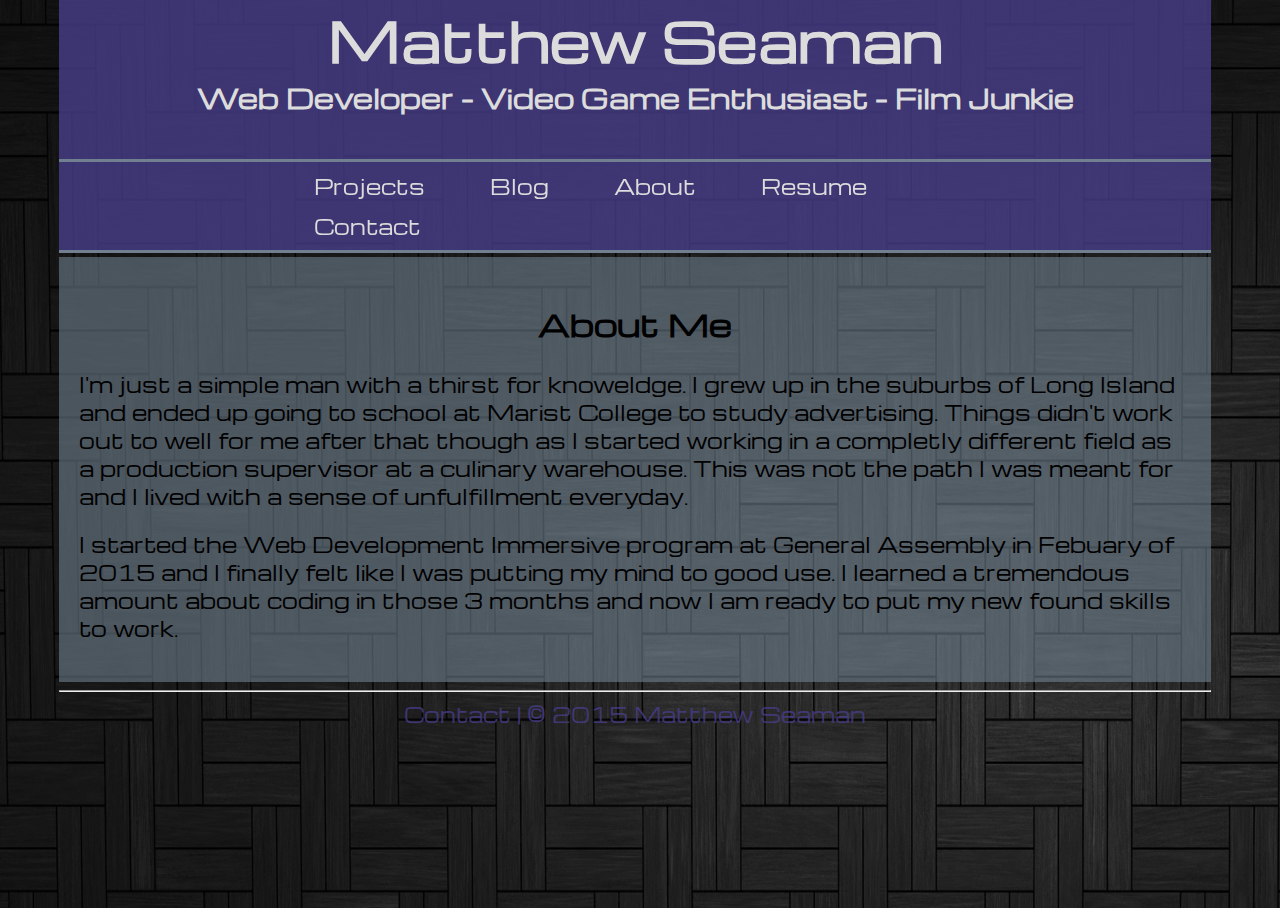
<file: about.html>
<!DOCTYPE html>
<html lang="en">
<head>
  <meta charset="UTF-8">
  <link rel="stylesheet" href="css/style.css">
  <link rel="stylesheet" href="css/hover-min.css">
  <link rel="stylesheet" href="font-awesome-4.3.0/css/font-awesome.min.css">
  <script src="http://cdnjs.cloudflare.com/ajax/libs/jquery/2.1.1/jquery.min.js"></script>
  <script type="text/javascript" src='app.js'></script>
  <title>Matthew Seaman</title>
</head>
<body>
  <div id='container'>
    <a href="index.html">
      <div id='header'>
        <h1>Matthew Seaman</h1>
        <h3>Web Developer - Video Game Enthusiast - Film Junkie</h2>
      </div id='header'>
    </a>
    <div id='navbar'>
      <ul>
        <a href='projects.html'>
          <li id='web-tab' class='hvr-back-pulse'>Projects</li>
        </a>
        <a href='skills.html'>
          <li id='skills-tab' class='hvr-back-pulse'>Blog</li>
        </a>
        <a href='about.html'>
          <li id='about-tab' class='hvr-back-pulse'>About</li>
        </a>
        <a href='resume.html'>
          <li id='resume-tab' class='hvr-back-pulse'>Resume</li>
        </a>
        <a href='contact.html'>
          <li id='contact-tab' class='hvr-back-pulse'>Contact</li>
        </a>
      </ul>
    </div>
    <article class='about-me'>
      <h2 class='article-header' style="text-align: center;">
        About Me 
      </h2>
      <p>I'm just a simple man with a thirst for knoweldge. I grew up in the suburbs of Long Island and ended up going to school at Marist College to study advertising. Things didn't work out to well for me after that though as I started working in a completly different field as a production supervisor at a culinary warehouse. This was not the path I was meant for and I lived with a sense of unfulfillment everyday. </p>
      <p>I started the Web Development Immersive program at General Assembly in Febuary of 2015 and I finally felt like I was putting my mind to good use. I learned a tremendous amount about coding in those 3 months and now I am ready to put my new found skills to work.</p>
      <p></p>
    </article>
    <hr>
    <footer>Contact | © 2015 Matthew Seaman</footer>
  </div>
</body>
</html>
</file>
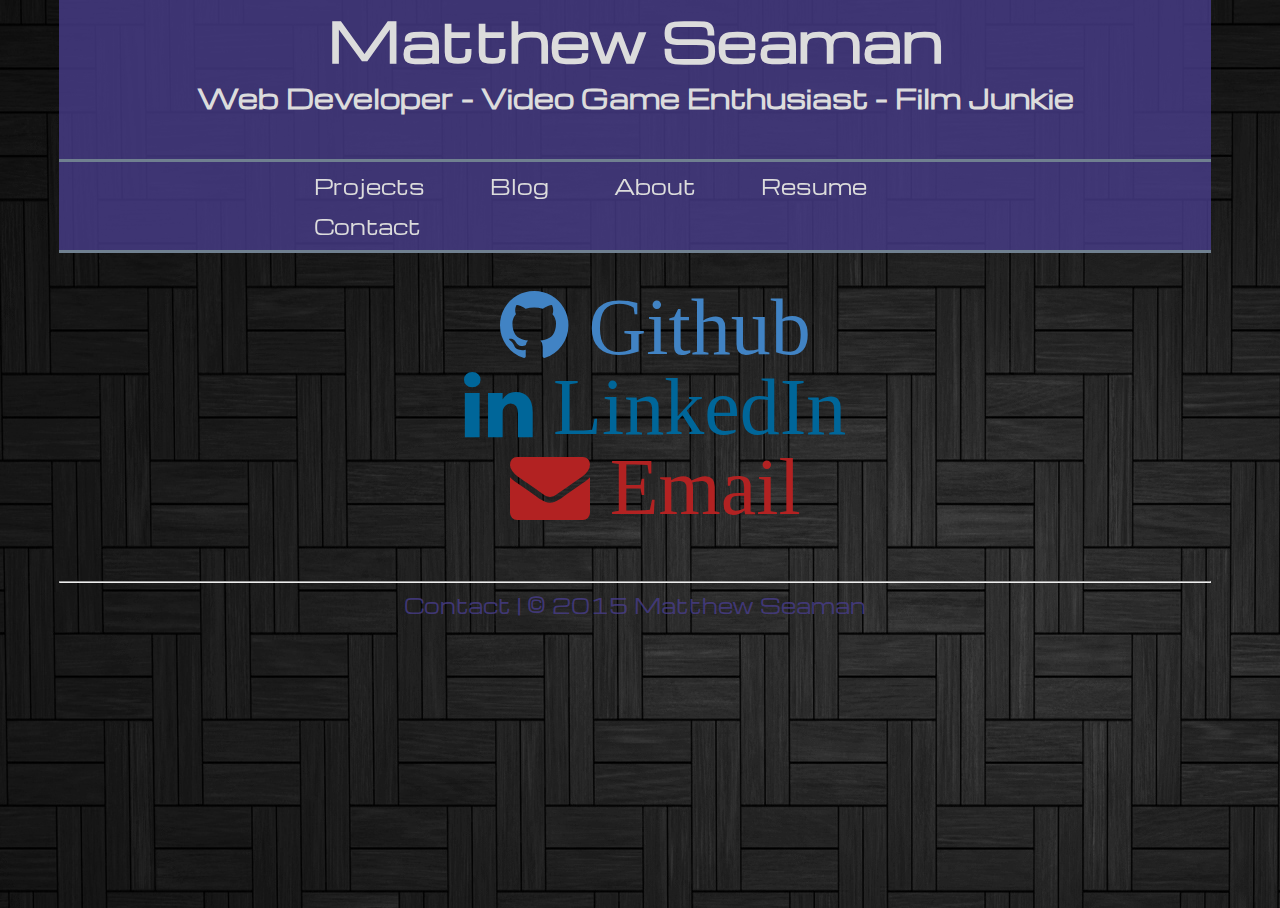
<file: contact.html>
<!DOCTYPE html>
<html lang="en">
<head>
  <meta charset="UTF-8">
  <link rel="stylesheet" href="css/style.css">
  <link rel="stylesheet" href="css/hover-min.css">
  <link rel="stylesheet" href="font-awesome-4.3.0/css/font-awesome.min.css">
  <script src="http://cdnjs.cloudflare.com/ajax/libs/jquery/2.1.1/jquery.min.js"></script>
  <script type="text/javascript" src='app.js'></script>
  <title>Matthew Seaman</title>
</head>
<body>
  <div id='container'>
    <a href="index.html">
      <div id='header'>
        <h1>Matthew Seaman</h1>
        <h3>Web Developer - Video Game Enthusiast - Film Junkie</h2>
      </div id='header'>
    </a>
    <div id='navbar'>
      <ul>
        <a href='projects.html'>
          <li id='web-tab' class='hvr-back-pulse'>Projects</li>
        </a>
        <a href='skills.html'>
          <li id='skills-tab' class='hvr-back-pulse'>Blog</li>
        </a>
        <a href='about.html'>
          <li id='about-tab' class='hvr-back-pulse'>About</li>
        </a>
        <a href='resume.html'>
          <li id='resume-tab' class='hvr-back-pulse'>Resume</li>
        </a>
        <a href='contact.html'>
          <li id='contact-tab' class='hvr-back-pulse'>Contact</li>
        </a>
      </ul>
    </div>
    <div id='contact_info'>
      <ul>
        <li>
          <a href="https://github.com/mseaman" target="_blank"><i class="fa fa-github fa-5x"> Github </i></a>
        </li>
        <li>
          <a href="https://www.linkedin.com/in/matthewseaman" target="_blank"><i class="fa fa-linkedin fa-5x"> LinkedIn </i></a>
        </li>
        <li>
          <a href="mailto:MSeaman527@gmail.com" target="_blank"><i class="fa fa-envelope fa-5x"> Email </i></a>
        </li>
      <ul>
    </div>
    <hr>
    <footer>Contact | © 2015 Matthew Seaman</footer>
  </div>
</body>
</html>
</file>
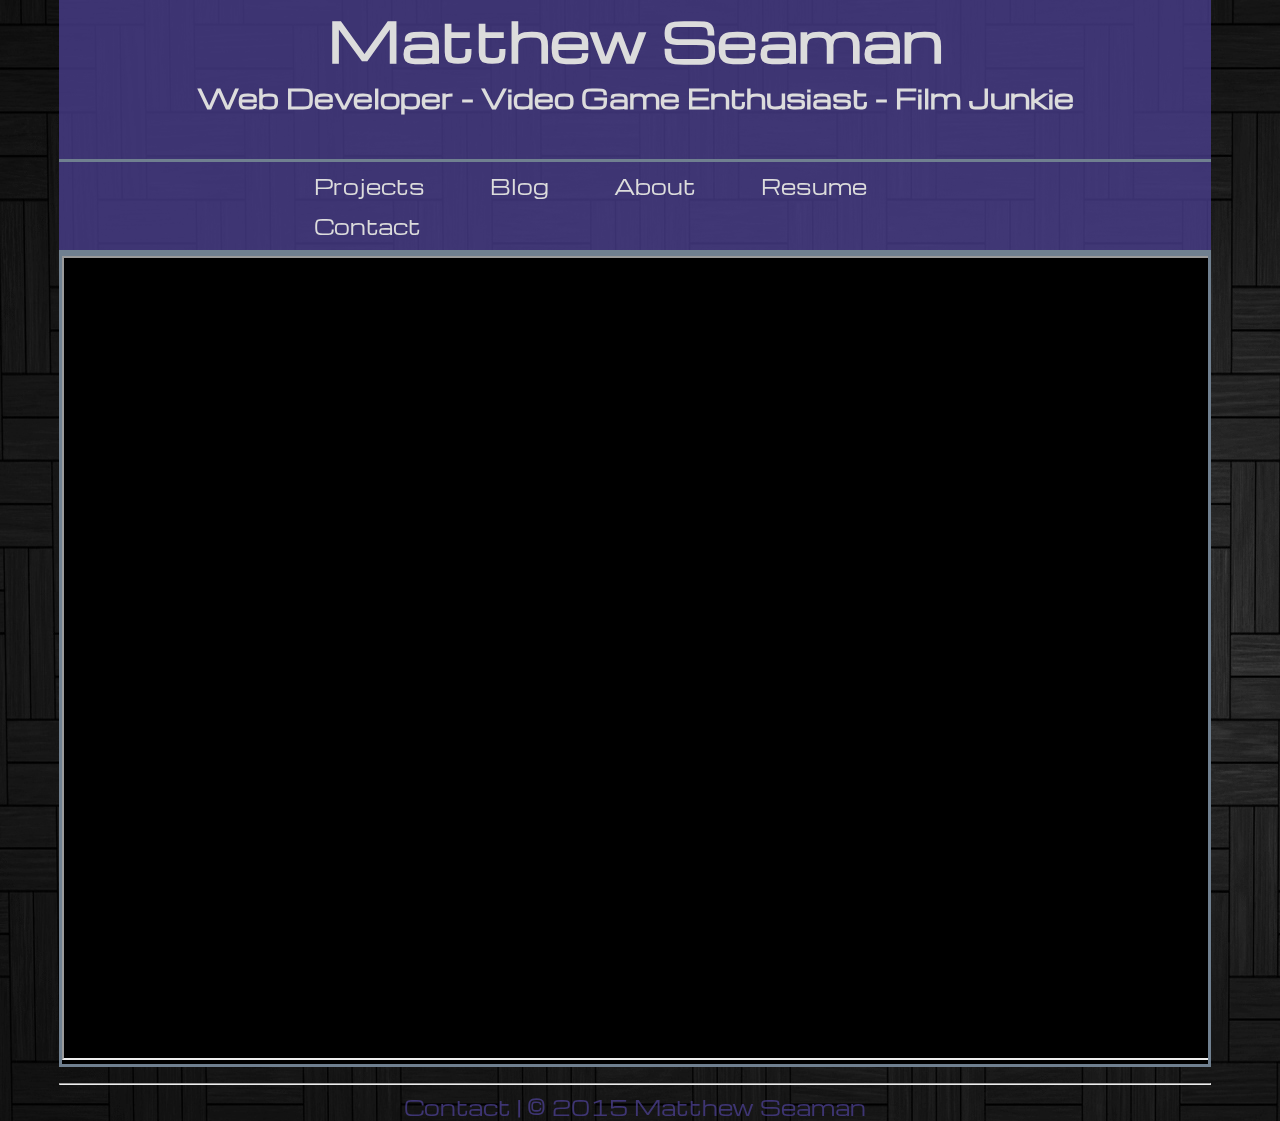
<file: resume.html>
<!DOCTYPE html>
<html lang="en">
<head>
  <meta charset="UTF-8">
  <link rel="stylesheet" href="css/style.css">
  <link rel="stylesheet" href="css/hover-min.css">
  <link rel="stylesheet" href="font-awesome-4.3.0/css/font-awesome.min.css">
  <script src="http://cdnjs.cloudflare.com/ajax/libs/jquery/2.1.1/jquery.min.js"></script>
  <script type="text/javascript" src='app.js'></script>
  <title>Matthew Seaman</title>
</head>
<body>
  <div id='container'>
    <a href="index.html">
      <div id='header'>
        <h1>Matthew Seaman</h1>
        <h3>Web Developer - Video Game Enthusiast - Film Junkie</h2>
      </div id='header'>
    </a>
    <div id='navbar'>
      <ul>
        <a href='projects.html'>
          <li id='web-tab' class='hvr-back-pulse'>Projects</li>
        </a>
        <a href='skills.html'>
          <li id='skills-tab' class='hvr-back-pulse'>Blog</li>
        </a>
        <a href='about.html'>
          <li id='about-tab' class='hvr-back-pulse'>About</li>
        </a>
        <a href='resume.html'>
          <li id='resume-tab' class='hvr-back-pulse'>Resume</li>
        </a>
        <a href='contact.html'>
          <li id='contact-tab' class='hvr-back-pulse'>Contact</li>
        </a>
      </ul>
    </div>
    <div id='resume-embed'>
      <iframe src="https://resume.creddle.io/resume/hn37kdi77wd" width="100%" height="800" seamless></iframe> 
    </div>
    <hr>
    <footer>Contact | © 2015 Matthew Seaman</footer>
  </div>
</body>
</html>
</file>
<file: css/style.css>
/*body {
  background: url(assets/wood-texture-background.jpg);
  position: absolute;
}
.main {
  margin-left: 5%;
  margin-right: 5%;
}

header {
  background: url(assets/Rough-Grey-Background.jpg);
  width:100%;
  margin-top: 1%;
  position: relative;  
}
header h1 {
  text-align: center;
}
header h2 {
  text-align: center;
}
.buttons {
  list-style-type: none;
  display: inline-block;
  margin:0 auto;
}*/

@import url(http://fonts.googleapis.com/css?family=Michroma);
html { 
  height: 100%;
}
body {
  background-image: url(../Assets/wood-texture-background.jpg);
  font-family: 'Michroma', sans-serif;
  width: 100%;
  min-height: 100%;
}

a {
  text-decoration: none;
  color: inherit;
}
.face {
  border-radius: 50%;
  width: 300px;
  height: 300px;
  margin:0 auto;
  margin-top: 1%;

}
.face img {
  border-radius: 50%;
  height:100%;
  width: 100%;
  margin:auto;
  display: block;
}

ul {
  list-style-type: none;
}

#container {
  position: absolute;
  margin-left: 4%;
  margin-right: 6%;
  margin-top: -5%;
  width: 90%;
  height: 100%;
}

#header {
  color: rgba(220,220,220,1.0);
  background-color: rgba(72,61,139,0.8);
  border-bottom-style: solid;
  border-bottom-color: slategrey;
  width: 100%;
  height: 20%;
  text-align: center;
  font-size: 1.65em;
}

#header h1 {
  vertical-align: middle;
  padding-top: 2%;
}
#header h3 {
  vertical-align: middle;
  margin-top: -3%;
  font-size: 1em;
}

#content {
  height: 80%;
}
#spacer1 {
  width: 100%;
  height: 50px;
}
#spacer2 {
  width: 100%;
  height: 200px;
}
#buttons {
  width: 100%;
  height: 100%;
  margin: .5em auto;
  /*overflow: auto;*/
  text-align: center;
  position: relative;
  border-radius: 50%;
}
#buttons a {
  display: block;
  position: absolute;
  top: 50%; left: 40%;
  margin: -2em;
}
#web {
-webkit-transform:rotate(-20deg)translate(125%)rotate(20deg);
transform:rotate(-20deg)translate(125%)rotate(20deg);
border: solid;
  border-radius: 50%;
  width: 250px;
  height: 250px;
  overflow: auto;
  display: inline-table;
  margin-top: .5em;
  /*color: rgba(72,61,139,0.8);*/
  color:black;
  background-color: rgba(256,256,256,0.5);
}
#skills {
-webkit-transform:rotate(45deg)translate(130%)rotate(-45deg);
transform:rotate(45deg)translate(130%)rotate(-45deg);
border: solid;
  border-radius: 50%;
  width: 250px;
  height: 250px;
  overflow: auto;
  display: inline-table;
  margin-top: .5em;
  /*color: rgba(72,61,139,0.8);*/
  color:black;
  background-color: rgba(256,256,256,0.5);
}
#resume {
-webkit-transform:rotate(130deg)translate(120%) rotate(-130deg);
transform:rotate(130deg)translate(120%)rotate(-130deg);
border: solid;
  border-radius: 50%;
  width: 250px;
  height: 250px;
  overflow: auto;
  display: inline-table;
  margin-top: .5em;
  /*color: rgba(72,61,139,0.8);*/
  color:black;
  background-color: rgba(256,256,256,0.5);
}
#about {
-webkit-transform:rotate(202deg)translate(112%)rotate(-202deg);
transform:rotate(202deg)translate(112%)rotate(-202deg);
border: solid;
  border-radius: 50%;
  width: 250px;
  height: 250px;
  overflow: auto;
  display: inline-table;
  margin-top: .5em;
  /*color: rgba(72,61,139,0.8);*/
  color:black;
  background-color: rgba(256,256,256,0.5);
}
#contact {
-webkit-transform:rotate(274deg)translate(112%)rotate(-274deg);
transform:rotate(274deg)translate(112%)rotate(-274deg);
border: solid;
  border-radius: 50%;
  width: 250px;
  height: 250px;
  overflow: auto;
  display: inline-table;
  margin-top: .5em;
  /*color: rgba(72,61,139,0.8);*/
  color:black;
  background-color: rgba(256,256,256,0.5);
}
.grow {
transition: .5s ease;  
}
.grow:hover {
-webkit-transform: scale(1.2);
-ms-transform: scale(1.2);
transform: scale(1.2);
transition: .5s ease;
}

#buttons h1 {
  font-size: 2.5em;
  margin-top: 35%;
  color: black;
}

footer {
  text-align: center;
  color: rgba(72,61,139,0.8);
  font-size: 1.25em;
}

#navbar {
  color: rgba(220,220,220,1.0);
  background-color: rgba(72,61,139,0.8);
  border-bottom-style: solid;
  border-bottom-color: slategrey;
  margin: -1em 0em;
  list-style-type: none;
}

#navbar ul {
  margin-bottom: 0.5em;
  margin-left: 16%;
  margin-right:15%;
}

#navbar li {
  display: inline-table;
  font-size: 125%;
  padding: .5em 1.5em;
  margin-bottom: -.4em;
  height: 100%;
}

#resume-embed {
  overflow: auto;
  margin: 1em 0em;
  border: solid;
  border-color: slategrey;
  background-color: black;
}

#contact_info {
  padding: 2em;
  text-align: center;
}

span#animation:hover {
  color: indianred;
  transform: scale(4.0) rotate(360deg);
}  

article {
  background-color: rgba(112,128,144,0.6);
  margin-top: 1em;
  padding: 1em 1em;
  font-size: 1.25em;
}

.fa-github {
  color: #4183c4;
}

.fa-linkedin {
  color: #069;
}

.fa-twitter {
  color: #55acee;
}

.fa-envelope {
  color: firebrick;
}

.fa:hover {
  transform: scale(1.1);
}

.project {
  overflow: auto;
  margin: 0 auto;
}

.img-project {
  float: left;
  margin-top: 2em;
  padding-top: 1em;
  padding-right: 1em; 
}

.desc-project {
  background-color: rgba(112,128,144,0.6);
  max-width: 75%;
  max-height: 260px;
  overflow: auto;
  margin-top: 3em;
  padding-left: 1em;
  border-left: 1px solid #d3d3d3;
  margin-bottom: 1em;
}

.desc-project a {
  color: #4183c4;
}
</file>
